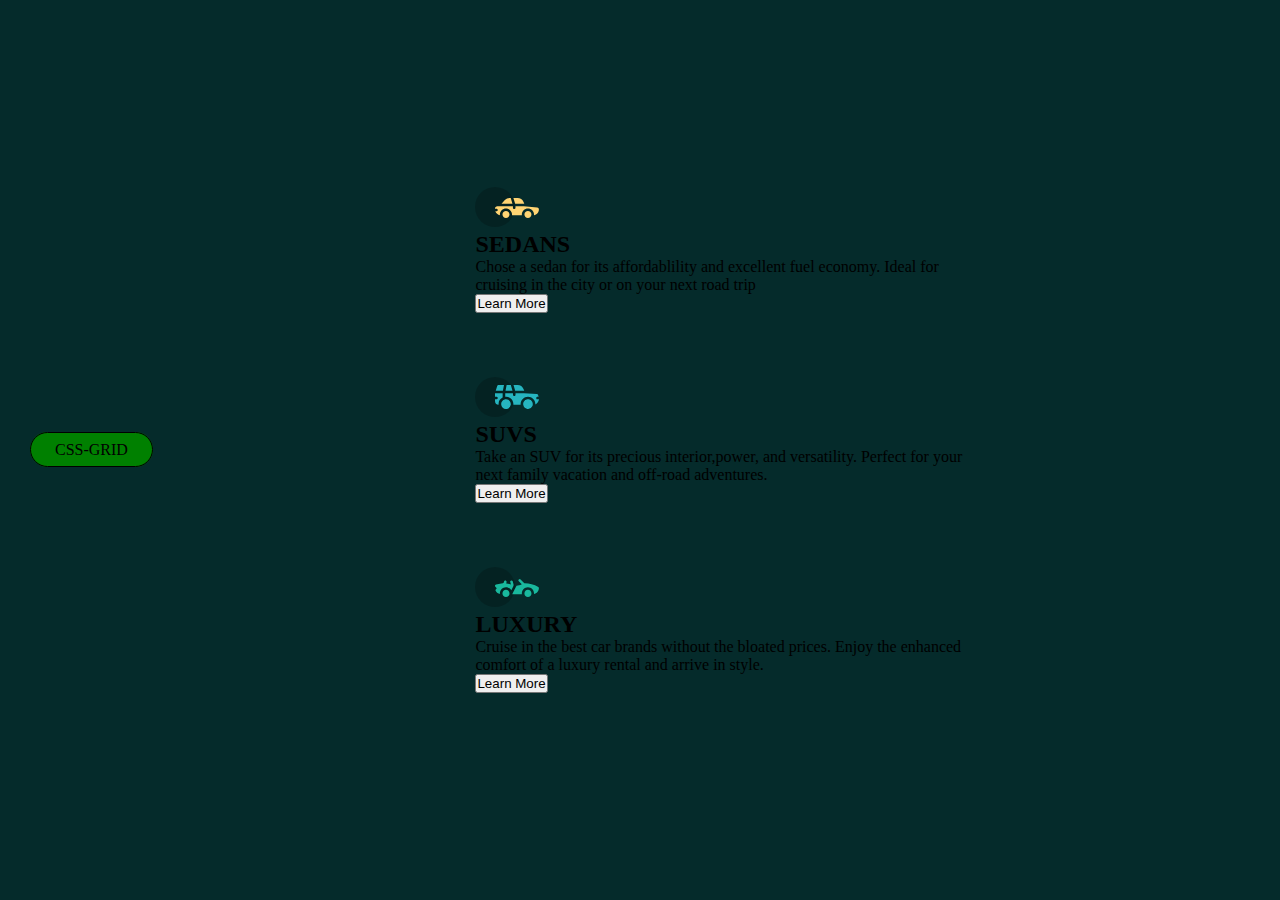
<file: index.html>
<!DOCTYPE html>
<html lang="en">

<head>
  <meta charset="utf-8" />
  <meta http-equiv="X-UA-Compatible" content="IE-edge" />
  <meta name="viewport" content="width=device-width initial-scale=1.0" />
  <title>CSS FLEX</title>
  <link href="style.css" rel="stylesheet" type="text/css" />
  <link rel="preconnect" href="https://fonts.googleapis.com" />
  <link rel="preconnect" href="https://fonts.gstatic.com" crossorigin />
  <link href="https://fonts.googleapis.com/css2?family=Big+Shoulders+Display:wght@700&family=Lexend+Deca&display=swap" rel="stylesheet" />
</head>
<header>
  <div><a href="http://127.0.0.1:5500/Documents/zuri/zuri%20ass%202/grid/Grid.html" target="_blank">CSS-GRID</a></div>
</header>

<body>
  <main>
    <div class="contain">
      <div class="sedans">
        <svg width="64" height="40" xmlns="http://www.w3.org/2000/svg">
          <g fill="none" fill-rule="evenodd">
            <circle fill="#000" opacity=".201" cx="20" cy="20" r="20" />
            <path d="M52.936 24.11c1.942 0 3.517 1.542 3.517 3.445 0 1.903-1.575 3.445-3.517 3.445s-3.516-1.542-3.516-3.445c0-1.903 1.574-3.445 3.516-3.445zm-21.957 0c1.942 0 3.517 1.542 3.517 3.445 0 1.903-1.575 3.445-3.517 3.445s-3.516-1.542-3.516-3.445c0-1.903 1.574-3.445 3.516-3.445zm6.948-4.848v1.429c0 .716.61 1.293 1.348 1.259a1.295 1.295 0 001.225-1.295v-1.393h8.256l13.483 1.313c.956.093 1.676.881 1.676 1.814 0 2.89-2.126 5.303-4.926 5.819.397-3.557-2.458-6.62-6.053-6.62-3.646 0-6.504 3.14-6.039 6.723h-9.879c.466-3.588-2.397-6.722-6.039-6.722-3.595 0-6.45 3.062-6.052 6.62-2.14-.398-3.916-1.912-4.61-3.931h1.142c.731 0 1.32-.598 1.285-1.322-.033-.678-.629-1.2-1.322-1.2H20v-.251c0-1.274 1.066-2.243 2.306-2.243h15.62zM42.59 11c2.645 0 4.99 1.556 5.972 3.963l.726 1.779H40.17L38.413 11h4.178zm-6.865 0l1.758 5.741H26.505l3.357-3.654A6.502 6.502 0 0134.644 11h1.082z" fill="#FFD473" fill-rule="nonzero" />
          </g>
        </svg>
        <h2>SEDANS</h2>
        <p>
          Chose a sedan for its affordablility and excellent fuel economy.
          Ideal for cruising in the city or on your next road trip
        </p>
        <button>Learn More</button>
      </div>
      <div class="suvs">
        <svg width="64" height="40" xmlns="http://www.w3.org/2000/svg">
          <g fill="none" fill-rule="evenodd">
            <circle fill="#000" opacity=".201" cx="20" cy="20" r="20" />
            <path d="M31.002 22.358c2.917 0 5.18 2.593 4.762 5.506a4.828 4.828 0 01-2.962 3.778 4.797 4.797 0 01-5.3-1.165c-1.188-1.26-1.235-2.613-1.263-2.613-.42-2.924 1.857-5.506 4.763-5.506zm22 0c3.457 0 5.798 3.567 4.41 6.744A4.816 4.816 0 0152.3 31.94a4.826 4.826 0 01-4.06-4.077c-.42-2.915 1.846-5.506 4.762-5.506zm-15.04-6.083v1.462a1.29 1.29 0 001.352 1.29c.693-.033 1.227-.631 1.227-1.326v-1.426h8.3l13.056.716a1.29 1.29 0 011.164.917c.27.895.446 1.477.563 1.87h-1.047c-.694 0-1.291.534-1.324 1.228a1.29 1.29 0 001.288 1.352h1.445c-.164 2.225-1.57 4.193-3.6 5.05.13-4.212-3.255-7.63-7.384-7.63-4.317 0-7.762 3.718-7.358 8.086h-7.285c.43-4.655-3.503-8.531-8.131-8.046v-3.543h7.734zm-10.312 0v4.308a7.4 7.4 0 00-4.006 7.274 3.874 3.874 0 01-3.642-3.864v-1.635h1.46a1.29 1.29 0 000-2.58h-1.461v-3.213l.003-.29h7.646zm14.986-8.196c2.65 0 5 1.592 5.984 4.055l.63 1.579a5.525 5.525 0 01-.065-.004l-.026-.002-.034-.002-.022-.002a4.178 4.178 0 00-.224-.006l-.098-.001h-.039l-.136-.001h-.052l-.326-.001H40.211L38.528 8.08zm-13.632 0l-1.122 5.616h-7.144l1.47-4.71a1.29 1.29 0 011.231-.906h5.565zm6.832 0l1.683 5.615h-7.007l1.121-5.615h4.203z" fill="#26B5C0" fill-rule="nonzero" />
          </g>
        </svg>
        <h2>SUVS</h2>
        <p>
          Take an SUV for its precious interior,power, and versatility.
          Perfect for your next family vacation and off-road adventures.
        </p>
        <button>Learn More</button>
      </div>
      <div class="luxury">
        <svg width="64" height="40" xmlns="http://www.w3.org/2000/svg">
          <g fill="none" fill-rule="evenodd">
            <circle fill="#000" opacity=".201" cx="20" cy="20" r="20" />
            <path d="M30.98 22.835c1.941 0 3.516 1.604 3.516 3.583 0 1.978-1.575 3.582-3.517 3.582s-3.516-1.604-3.516-3.582c0-1.979 1.574-3.583 3.516-3.583zm21.956 0c1.942 0 3.517 1.604 3.517 3.583 0 1.978-1.575 3.582-3.517 3.582s-3.516-1.604-3.516-3.582c0-1.979 1.574-3.583 3.516-3.583zm-9.143-10.45a1.27 1.27 0 011.819 0l3.715 3.784c4.444-.115 9.7 1.142 13.964 3.753.387.237.624.664.624 1.124 0 3.006-2.126 5.514-4.926 6.05.397-3.698-2.458-6.882-6.053-6.882-3.646 0-6.504 3.264-6.039 6.99h-9.669c.76-1.544.993-2.026 1.337-2.711l.082-.162c.421-.835 1.056-2.07 2.883-5.65 1.68-.023 3.47-.408 5.247-1.403l-2.984-3.04a1.328 1.328 0 010-1.854zm-7.68 1.064c.683-.2 1.395.202 1.592.898l.749 2.652a3.46 3.46 0 01-.247 2.51l-1.733 3.395-.216.424c-1.07-1.89-3.06-3.114-5.279-3.114-3.595 0-6.45 3.184-6.052 6.885-1.832-.347-3.414-1.537-4.278-3.276a1.331 1.331 0 01.117-1.376l.955-1.303-1.325-1.295c-.751-.735-.376-2.024.64-2.231l6.614-1.346.13-.026c.092-.019.145-.03.157-.031.314-.146 1.07-.591 1.07-1.506 0-.734.592-1.327 1.316-1.31.712.016 1.268.662 1.256 1.388a4.11 4.11 0 01-.348 1.611 22.69 22.69 0 014.7 1.146l-.7-2.473a1.314 1.314 0 01.882-1.622z" fill="#19B89D" fill-rule="nonzero" />
          </g>
        </svg>
        <h2>LUXURY</h2>
        <p>
          Cruise in the best car brands without the bloated prices. Enjoy the
          enhanced comfort of a luxury rental and arrive in style.
        </p>
        <button>Learn More</button>
      </div>
    </div>
  </main>
</body>

</html>
</file>
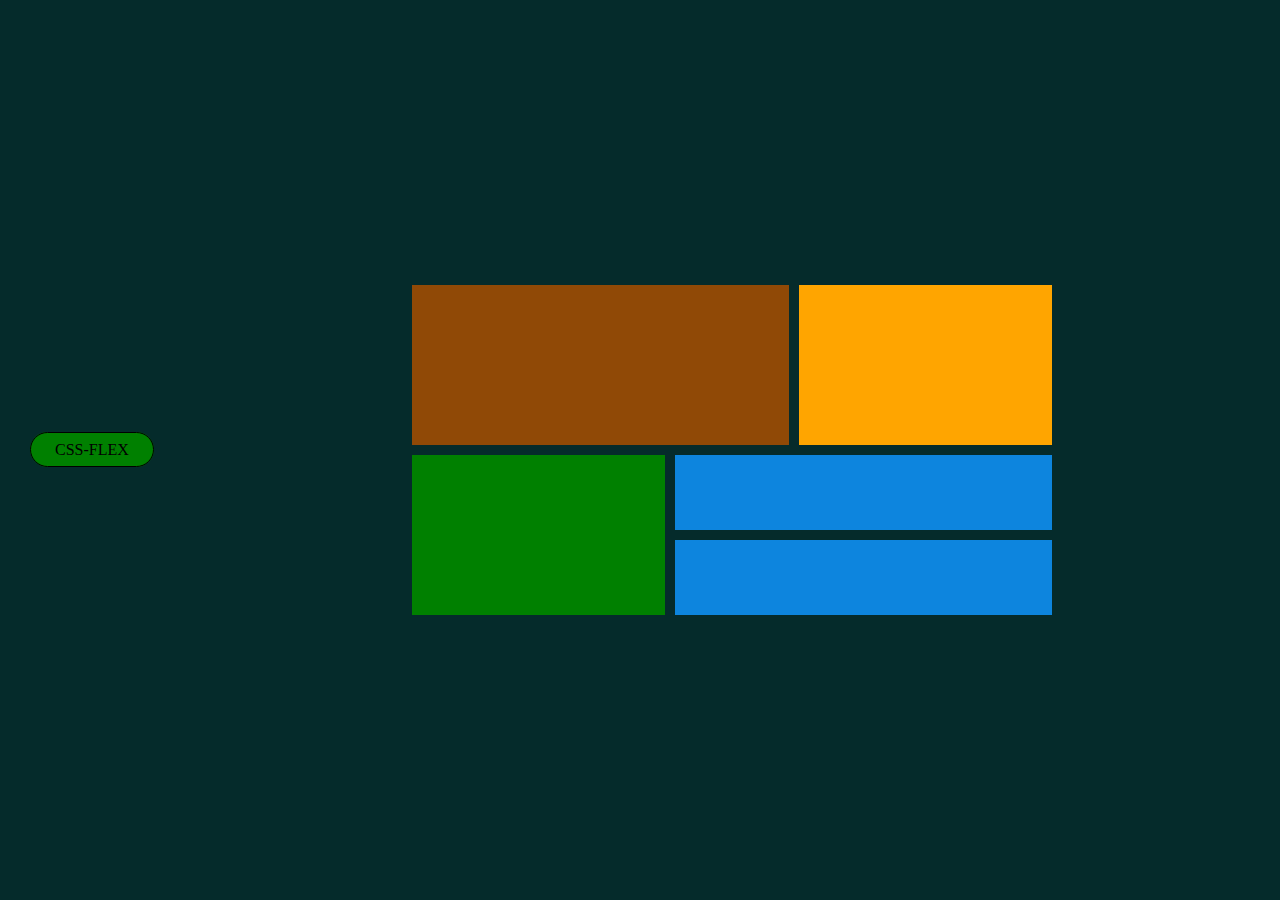
<file: grid.html>
<!DOCTYPE html>
<html lang="en">

<head>
  <meta charset="utf-8" />
  <meta http-equiv="X-UA-Compatible" content="IE-edge" />
  <meta name="viewport" content="width=device-width initial-scale=1.0" />
  <title>CSS GRID</title>
  <link href="style.css" rel="stylesheet" type="text/css" />
</head>
<header>
  <div><a href="http://127.0.0.1:5500/Documents/zuri/zuri%20ass%202/flex/index.html" target="_blank">CSS-FLEX</a></div>
</header>

<body>
  <main>
    <div class="a"></div>
    <div class="b"></div>
    <div class="c"></div>
    <div class="d"></div>
    <div class="e"></div>
  </main>
</body>
</file>
<file: style.css>
* {
    padding: 0;
    margin: 0;
  }
  
  header div {
    margin: 20px 30px;
  }
  header div a {
    color: black;
    border: 1px solid black;
    border-radius: 30px;
    padding: 0.5em 1.5em;
    text-decoration: none;
    background-color: green;
  }
  header div a:hover {
    background: transparent;
    color: rgb(144, 73, 6);
  }
  
  body {
    background-color: rgb(5, 43, 43);
    display: flex;
    place-items: center;
    min-height: 100vh;
  }
  main {
    display: grid;
    grid-template-areas:
      "a a b"
      "c d d"
      "c e e";
    gap: 10px;
    width: 50%;
    margin: auto;
  }
  main div {
    padding: 2em;
  }
  
  .a {
    background-color: rgb(144, 73, 6);
    grid-area: a;
    padding: 80px 5px;
  }
  .b {
    background-color: orange;
    grid-area: b;
    padding: 80px 70px;
  }
  .c {
    background-color: green;
    grid-area: c;
    padding: 80px 70px;
  }
  .d {
    background-color: rgba(14, 142, 240, 0.911);
    grid-area: d;
  }
  .e {
    background-color: rgba(14, 142, 240, 0.911);
    grid-area: e;
  }
</file>
